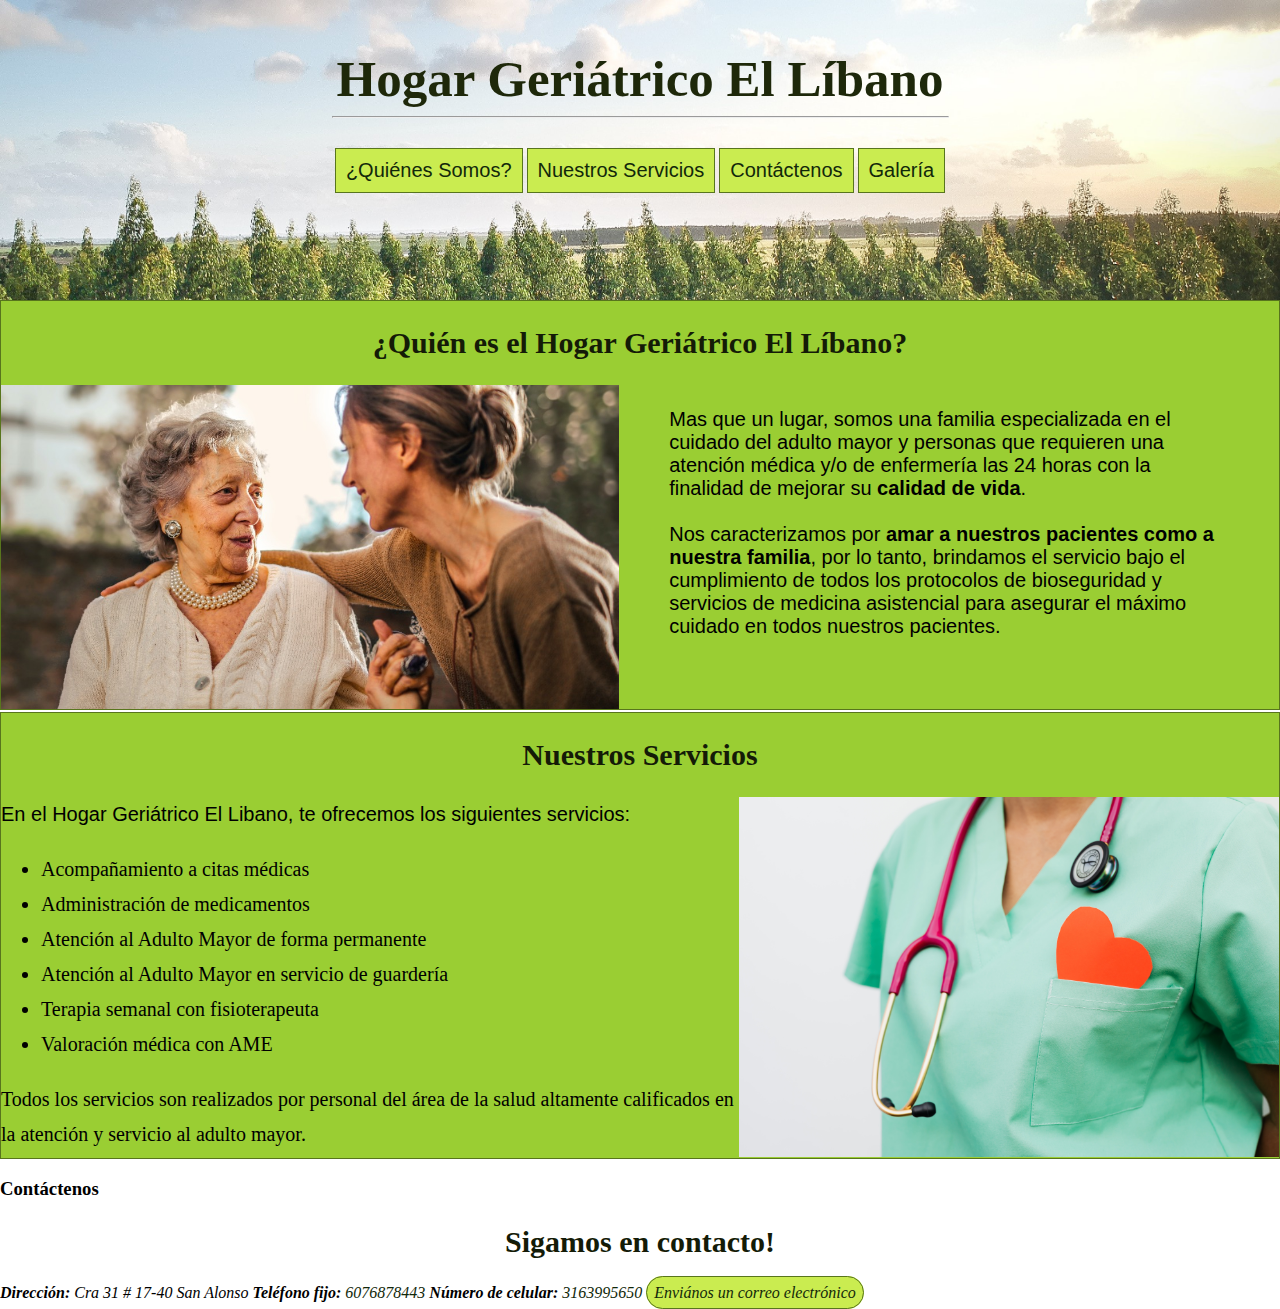
<file: index html/index.html>
<!DOCTYPE html>
<html lang="Es">
  <head>
      <meta charset="UTF-8">
      <meta http-equiv="X-UA-Compatible" content="IE=edge">
      <meta name="author" content="Marcos Nino">
      <meta name="description" content="Hogar Geriátrico en Bucaramanga">
      <meta name="El Libano" content="width=device-width, initial-scale=1.0">
      <link rel="stylesheet" type="text/css" href="../resources/style.css/style.css">
      <link rel="preconnect" href="https://fonts.googleapis.com">
      <link rel="preconnect" href="https://fonts.gstatic.com" crossorigin>
      <link href="https://fonts.googleapis.com/css2?family=Roboto&display=swap" rel="stylesheet">
      <link rel="preconnect" href="https://fonts.googleapis.com">
      <link rel="preconnect" href="https://fonts.gstatic.com" crossorigin>
      <link href="https://fonts.googleapis.com/css2?family=Open+Sans&display=swap" rel="stylesheet">
      <title>HG EL LÍBANO</title>
  </head>
  <body>
      <header class="header">
        <h1 id="HGEL">Hogar Geriátrico El Líbano</h1>
        <hr>
        <div id="menuBar">
          <button type="button" id="btn"><a href="#whoAmI">¿Quiénes Somos?</a></button>
          <button type="button" id="btn"><a href="#ourServices">Nuestros Servicios</a></button>        
          <button type="button" id="btn"><a href="#contactUs">Contáctenos</a></button>
          <button type="button" id="btn"><a href="photos">Galería</a></button>        
        </div>
        <!-- <ul id="menuBar">
          <li><a href="#whoAmI">¿Quiénes Somos?</a></li>
          <li><a href="#ourServices">Nuestros Servicios</a></li>
          <li><a href="#contactUs">Contáctenos</a></li>
          <li><a href="#photos">Galería</a></li>
        </ul> -->      
      </header>
      <main>
        <section class="about">
          <div id="whoAmI">
            <div>
              <h2>¿Quién es el Hogar Geriátrico El Líbano?</h2>
            </div>
            <div>
              <p>
                <img src="../resources/pictures/aboutPic2_ccexpress.jpeg" alt="A woman is talking to an eldier person"  height="324" id="aboutPic"/>
                <br>
                Mas que un lugar, somos una familia especializada en el cuidado del adulto mayor
                y personas que requieren una atención médica y/o de enfermería las 24 horas con la
                finalidad de mejorar su <strong>calidad de vida</strong>.<br><br>
                Nos caracterizamos por <strong>amar a nuestros pacientes como a nuestra familia</strong>, 
                por lo tanto, brindamos el servicio bajo el cumplimiento de todos los protocolos
                de bioseguridad y servicios de medicina asistencial para asegurar el máximo cuidado en todos nuestros pacientes.
              </p>        
            </div>
          </div>
        </section>
        <section class="services">
          <div id="ourServices">
            <h2>Nuestros Servicios</h2>
            <img src="../resources/pictures/ourServices.jpg" id="nurse"/>
            <div class="list">
              <p class="pService">En el Hogar Geriátrico El Libano, te ofrecemos los siguientes servicios:</p>
              <ul class="list-of-services" role="presentation">
                <li>Acompañamiento a citas médicas</li>
                <li>Administración de medicamentos</li>
                <li>Atención al Adulto Mayor de forma permanente</li>
                <li>Atención al Adulto Mayor en servicio de guardería</li>
                <li>Terapia semanal con fisioterapeuta</li>
                <li>Valoración médica con AME</li>
              </ul>
              <span class="service-conclusion">Todos los servicios son realizados por personal del área de la salud altamente
                calificados en la atención y servicio al adulto mayor.
              </span>
            </div>          
          </div>
        </section> 
        <section class="contactUs">
          <!--I want to add a wpp link below to start a conversation-->
          <div id="contactUs">
            <h3>Contáctenos</h3>
          </div>
        </section>    
      </main>
      <footer> 
        <h2 id="footer-title">Sigamos en contacto!</h2>
        <address class="contact-list">
          <strong>Dirección: </strong> Cra 31 # 17-40 San Alonso 
                    <!--I want users can phone the manager with only one click-->
          <strong>Teléfono fijo: </strong> <a href="tel:+576076878443" id="phoneNum"> 6076878443 </a>
          <strong>Número de celular: </strong> <a href="tel:+573163995650" id="mobileNum">3163995650</a> 
          <!--The code snippet below let the use the send an email with only one click-->
          <a href="mailto:hglibano.7@gmail.com?subject=Información sobre el Hogar Geriátrico" class="eml" title="Enviar un correo electrónico al Hogar Geriátrico El Libano"> Enviános un correo electrónico </a>
        </address>
      </footer>    
  </body>
</html>
</file>
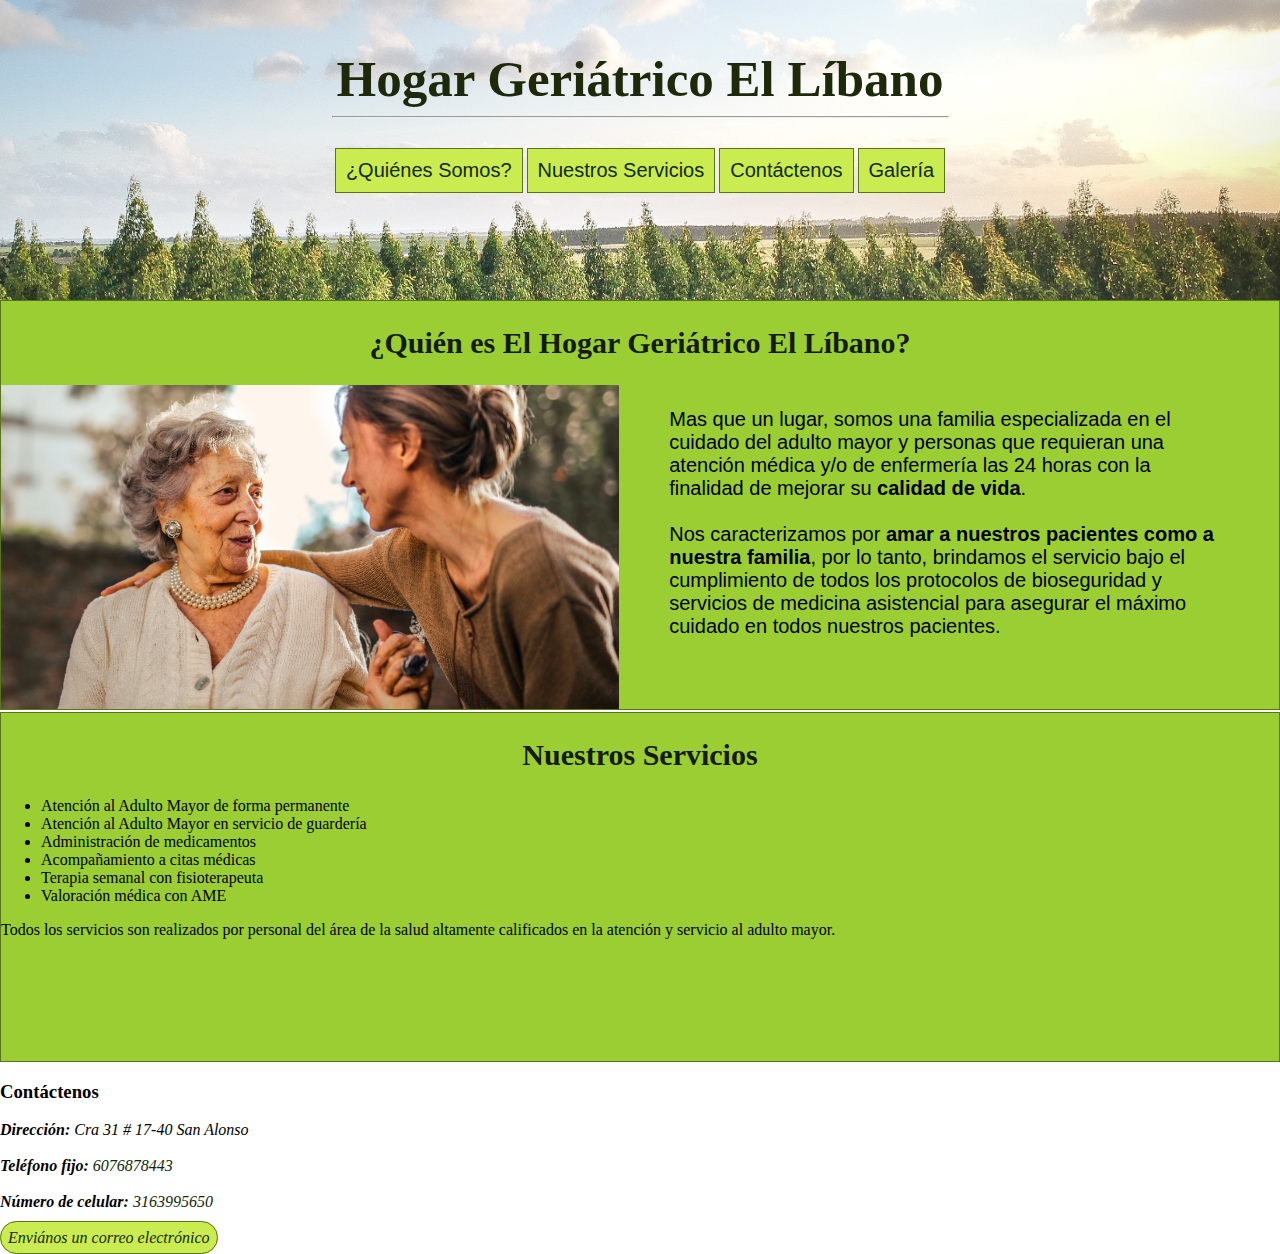
<file: main html/main.html>
<!DOCTYPE html>
<html lang="Es">
  <head>
      <meta charset="UTF-8">
      <meta http-equiv="X-UA-Compatible" content="IE=edge">
      <meta name="El Libano" content="width=device-width, initial-scale=1.0">
      <link rel="stylesheet" type="text/css" href="../style.css/style.css">
      <title>HG EL LÍBANO</title>
  </head>
  <body>
      <header class="header">
        <h1 id="HGEL">Hogar Geriátrico El Líbano</h1>
        <hr>
        <div id="menuBar">
          <button type="button" id="btn"><a href="#whoAmI">¿Quiénes Somos?</a></button>
          <button type="button" id="btn"><a href="#ourServices">Nuestros Servicios</a></button>        
          <button type="button" id="btn"><a href="#contactUs">Contáctenos</a></button>
          <button type="button" id="btn"><a href="photos">Galería</a></button>        
        </div>
        <!-- <ul id="menuBar">
          <li><a href="#whoAmI">¿Quiénes Somos?</a></li>
          <li><a href="#ourServices">Nuestros Servicios</a></li>
          <li><a href="#contactUs">Contáctenos</a></li>
          <li><a href="#photos">Galería</a></li>
        </ul> -->      
      </header>
      <main>
        <section class="about">
          <div id="whoAmI">
            <div>
              <h2>¿Quién es El Hogar Geriátrico El Líbano?</h2>
            </div>
            <div>
              <p>
                <img src="../pictures/aboutPic2_ccexpress.jpeg" alt="A woman is talking to an eldier person"  height="324" id="aboutPic"/>
                <br>
                Mas que un lugar, somos una familia especializada en el cuidado del adulto mayor
                y personas que requieran una atención médica y/o de enfermería las 24 horas con la
                finalidad de mejorar su <strong>calidad de vida</strong>.<br><br>
                Nos caracterizamos por <strong>amar a nuestros pacientes como a nuestra familia</strong>, 
                por lo tanto, brindamos el servicio bajo el cumplimiento de todos los protocolos
                de bioseguridad y servicios de medicina asistencial para asegurar el máximo cuidado en todos nuestros pacientes.
              </p>        
            </div>
          </div>
        </section>
        <section class="services">
          <div id="ourServices">
            <h2>Nuestros Servicios</h2>
            <div>
              <ul>
                <li>Atención al Adulto Mayor de forma permanente</li>
                <li>Atención al Adulto Mayor en servicio de guardería</li>
                <li>Administración de medicamentos</li>
                <li>Acompañamiento a citas médicas</li>
                <li>Terapia semanal con fisioterapeuta</li>
                <li>Valoración médica con AME</li>
              </ul>
              <span>Todos los servicios son realizados por personal del área de la salud altamente
                calificados en la atención y servicio al adulto mayor.
              </span>
            </div>          
          </div>
        </section> 
        <section>
          <!--I want to add a wpp link below to start a conversation-->
          <div id="contactUs">
            <h3>Contáctenos</h3>
          </div>
        </section>    
      </main>
      <footer>
        <address>
          <strong>Dirección: </strong> Cra 31 # 17-40 San Alonso <br><br>
                    <!--I want users can phone the manager with only one click-->
          <strong>Teléfono fijo: </strong> <a href="tel:+576076878443" id="phoneNum"> 6076878443 </a> <br><br>
          <strong>Número de celular: </strong> <a href="tel:+573163995650" id="mobileNum">3163995650</a> <br><br>
          <!--The code snippet below let the use the send an email with only one click-->
          <a href="mailto:hglibano.7@gmail.com?subject=Información sobre el Hogar Geriátrico" class="eml"> Enviános un correo electrónico </a><br>
        </address>
      </footer>    
  </body>
</html>
</file>
<file: resources/style.css/style.css>
* {
  box-sizing: border-box;
}

body {
  margin: 0;
  padding: 0;
}
/*Here are the CSS code to style the <header> section*/
.header {
  height: 300px;
  background-image: url("../pictures/headOption2.jpg");
  background-attachment: fixed;
  background-size: 100% 100%;
}

#HGEL {
  margin: 0;
}

#menuBar {
  font-family: "Lucida Sans", "Lucida Sans Unicode";
  text-align: center;
  margin-top: 30px;
}

#btn {
  border: 1px solid #58751d;
  padding: 10px;
  font-size: 20px;
  background-color: #caec50;
}

a {
  text-decoration: none;
  color: #12280a;
}

hr {
  width: 617px;
  background-color: #141b07;
}

h1 {
  font-family: "Lucida Grande";
  font-weight: bold;
  font-size: 51px;
  color: #1e280a;
  padding-top: 50px;
  text-align: center;
}

/*Here are the CSS code to style the <main> section id="whoAmI"*/
#whoAmI {
  height: 410px;
  width: 100%;
  border: 1px solid #58751d;
  background-color: #9ace33;
}

h2 {
  text-align: center;
  font-family: "Lucida Grande";
  font-weight: bold;
  font-size: 30px;
  color: #141b07;
}

p {
  font-family: "Lucida Sans", "Lucida Sans Regular", "Lucida Grande",
    "Lucida Sans Unicode", Verdana, sans-serif;
  font-size: 20px;
  padding-right: 50px;
}

#aboutPic {
  float: left;
  padding: 0px 50px 0px 0px;
}

/*CSS code for the id="ourServices"*/
#ourServices {
  border: 1px solid #58751d;
  background-color: #9ace33;
  height: 447px;
  width: 100%;
  margin-top: 2px;
}

#nurse {
  height: 360px;
  float: right;
}

.list {
  font-size: 20px;
  font-family: "Lucida Sans";
  line-height: 35px;
}

/*Here are the CSS code to style the <footer> section*/
.eml {
  border: 1px solid #58751d;
  border-radius: 50px;
  padding: 7px;
  background-color: #caec50;
  text-decoration: none;
}
</file>
<file: style.css/style.css>
* {
  box-sizing: border-box;
}

body {
  margin: 0;
  padding: 0;
}
/*Here are the CSS code to style the <header> section*/
.header {
  height: 300px;
  background-image: url("../pictures/headOption2.jpg");
  background-attachment: fixed;
  background-size: 100% 100%;
}

#HGEL {
  margin: 0;
}

#menuBar {
  font-family: "Lucida Sans", "Lucida Sans Unicode";
  text-align: center;
  margin-top: 30px;
}

#btn {
  border: 1px solid #58751d;
  padding: 10px;
  font-size: 20px;
  background-color: #caec50;
}

a {
  text-decoration: none;
  color: #12280a;
}

hr {
  width: 617px;
  background-color: #141b07;
}

h1 {
  font-family: "Lucida Grande";
  font-weight: bold;
  font-size: 51px;
  color: #1e280a;
  padding-top: 50px;
  text-align: center;
}

/*Here are the CSS code to style the <main> section id="whoAmI"*/
#whoAmI {
  height: 410px;
  width: 100%;
  border: 1px solid #58751d;
  background-color: #9ace33;
}

h2 {
  text-align: center;
  font-family: "Lucida Grande";
  font-weight: bold;
  font-size: 30px;
  color: #141b07;
}

p {
  font-family: "Lucida Sans", "Lucida Sans Regular", "Lucida Grande",
    "Lucida Sans Unicode", Verdana, sans-serif;
  font-size: 20px;
  padding-right: 50px;
}

#aboutPic {
  float: left;
  padding: 0px 50px 0px 0px;
}

/*CSS code for the id="ourServices"*/
#ourServices {
  border: 1px solid #58751d;
  background-color: #9ace33;
  height: 350px;
  width: 100%;
  margin-top: 2px;
}
/*Here are the CSS code to style the <footer> section*/
.eml {
  border: 1px solid #58751d;
  border-radius: 50px;
  padding: 7px;
  background-color: #caec50;
  text-decoration: none;
}
</file>
